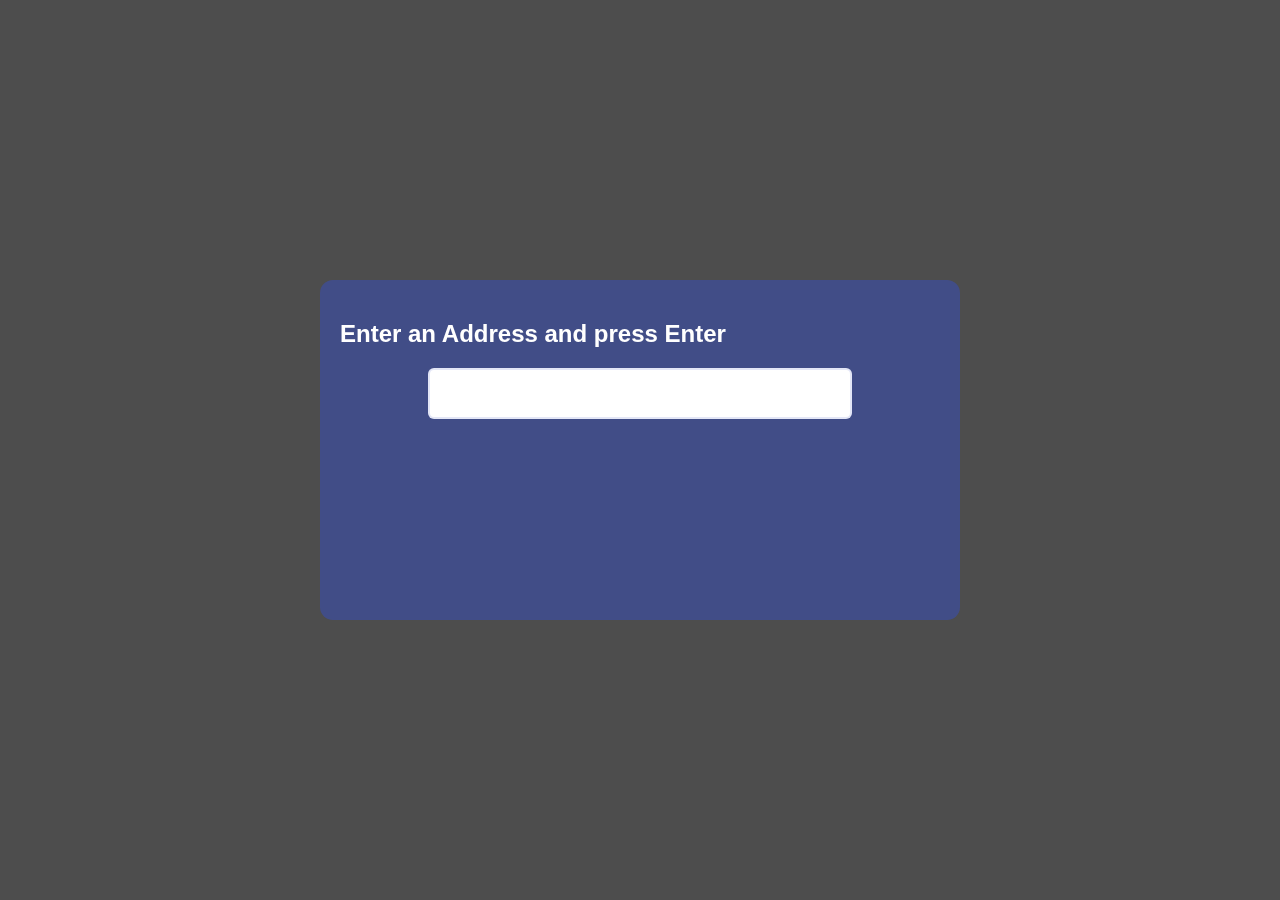
<file: public/index.html>
<!DOCTYPE html>
<html lang="en">
<head>
  <meta charset="UTF-8">
  <title>Leaflet Test</title>
  <link rel="stylesheet" href="css/style.css">
  <link rel="stylesheet" href="http://cdn.leafletjs.com/leaflet-0.7.3/leaflet.css" />

</head>
<body>

  <div id="map"></div> 
  <div id="mask"></div>
  <div id="splash">
  	<h2>Enter an Address and press Enter</h2>
  	<input type="text" id="addressSearch">
  </div>
  <script src="//ajax.googleapis.com/ajax/libs/jquery/2.1.1/jquery.min.js"></script>
  <script src="http://cdn.leafletjs.com/leaflet-0.7.3/leaflet.js"></script>
  <script src="js/l.control.geosearch.js"></script>
  <script src="js/l.geosearch.provider.google.js"></script>
  
  <script src="js/script.js"></script> 
</body>
</html>
</file>
<file: public/css/style.css>
html,body {
  margin:0;
  padding:0;
  height:100%;
  width:100%;
  color:#fff;
  font-family:sans-serif;
}
#map {
  height: 100%;
  width: 100%;
}

#mask {
  position: fixed;
  width: 100%;
  height: 100%;
  left: 0;
  top: 0;
	background:rgba(51, 51, 51, 0.87);
  z-index: 10;
}

.popup {
  top: 20%;
  width: 75%;
  position: fixed;
  left: 50%;
  margin: 0 0 0 -37.5%;
  z-index: 9999;
  background: #fff;
  min-height: 300px;
  border-radius: 16px;
  padding: 35px;
}

#splash {
	height: 300px;
	width: 600px;
	background: rgba(58, 78, 176, 0.59);
	margin: auto;
	position: absolute;
	top: 0;
	right: 0;
	left: 0;
	bottom: 0;
	z-index: 20;
	border-radius: 13px;
	padding: 20px;
}

#searchAddress {
	height: 43px;
	font-size: 30px;
	border-radius: 7px;
	margin: 0 auto;
	display: block;
	padding: 0 10px;
}

#addressSearch {
	display: block;
	margin: 0 auto;
	border-radius: 6px;
	border: 2px solid rgba(0, 27, 173, 0.11);
	height: 47px;
	width: 400px;
	padding: 0 10px;
	font-size: 28px;
}

#leaflet-control-geosearch-qry {
	display:none;
}

.leaflet-popup-content {
	color:#000;
}
</file>
